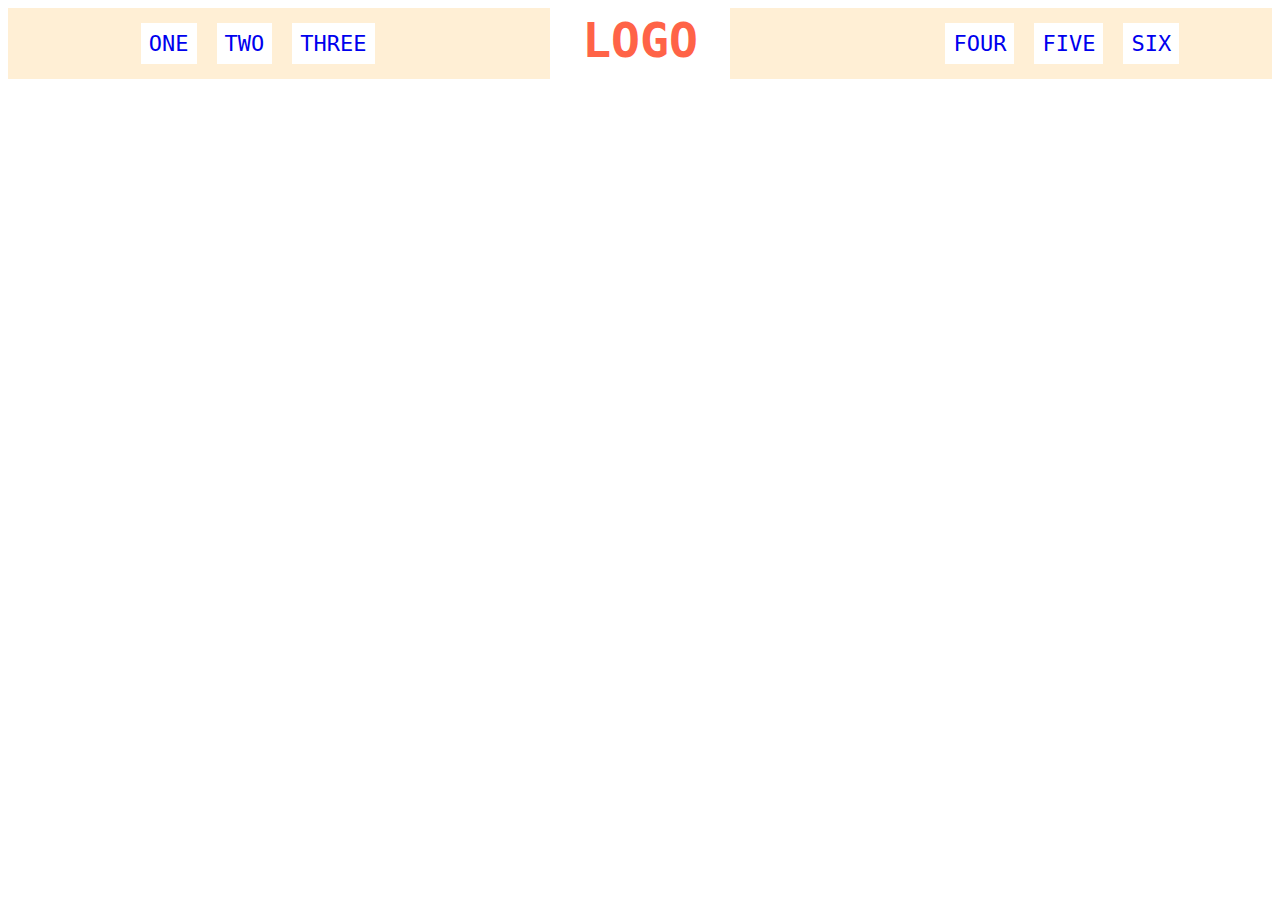
<file: foundations/flex/02-flex-header/index.html>
<!DOCTYPE html>
<html lang="en">
  <head>
    <meta charset="UTF-8">
    <meta http-equiv="X-UA-Compatible" content="IE=edge">
    <meta name="viewport" content="width=device-width, initial-scale=1.0">
    <title>Flex Header</title>
    <link rel="stylesheet" href="style.css">
  </head>
  <body>
    <div class="header">
      <div class="left-links">
        <ul class="contains-links">
          <li><a href="#">ONE</a></li>
          <li><a href="#">TWO</a></li>
          <li><a href="#">THREE</a></li>
        </ul>
      </div>
      <div class="logo">LOGO</div>
      <div class="right-links">
        <ul class="contains-links">
          <li><a href="#">FOUR</a></li>
          <li><a href="#">FIVE</a></li>
          <li><a href="#">SIX</a></li>
        </ul>
      </div>
    </div>
  </body>
</html>
</file>
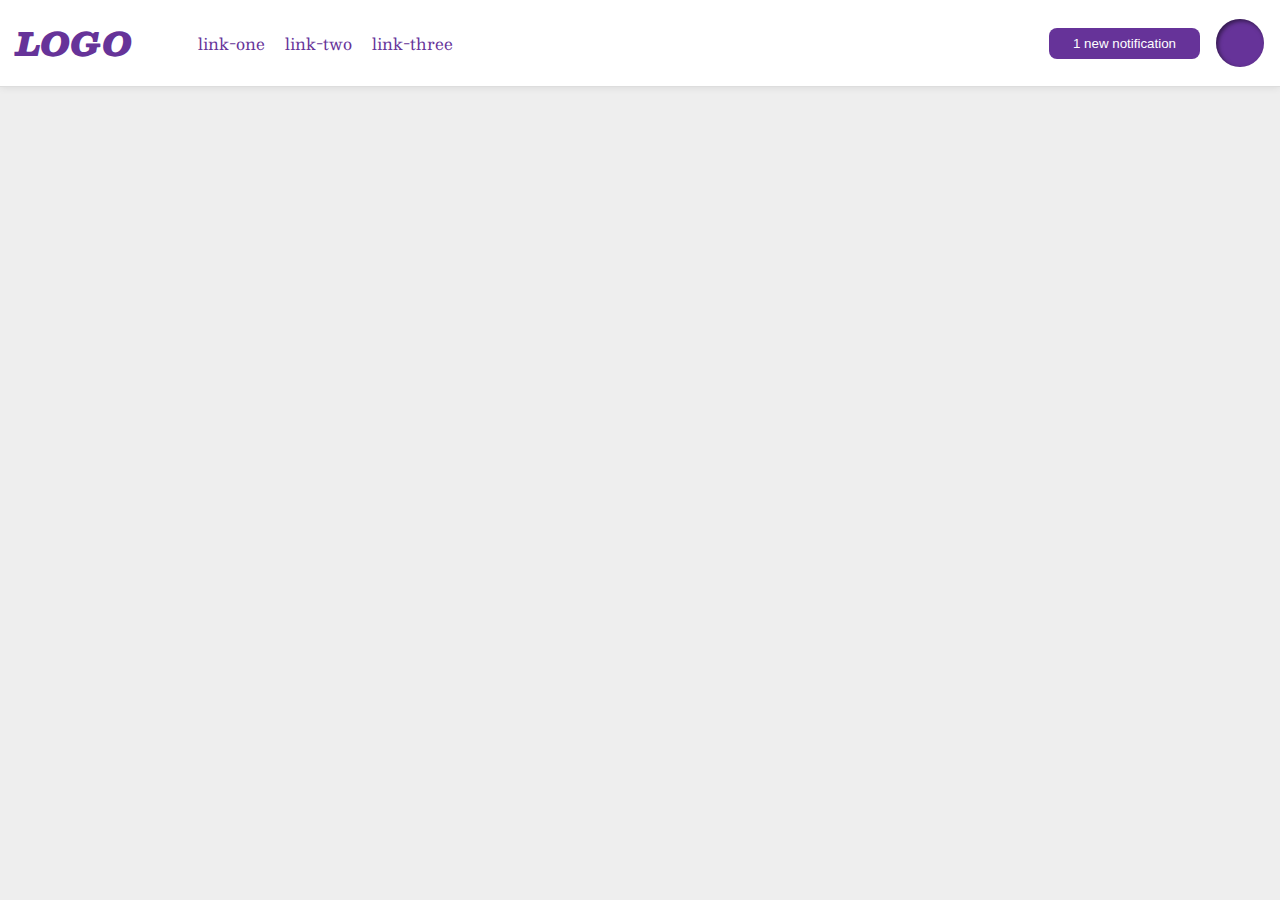
<file: foundations/flex/03-flex-header-2/index.html>
<!DOCTYPE html>
<html lang="en">
  <head>
    <meta charset="UTF-8">
    <meta http-equiv="X-UA-Compatible" content="IE=edge">
    <meta name="viewport" content="width=device-width, initial-scale=1.0">
    <title>Flex Header 2</title>
    <link rel="stylesheet" href="style.css">
  </head>
  <body>
    <div class="header">
      <div id="left-elements">
      <div class="logo">
        LOGO
      </div>
      <ul class="links">
        <li><a href="https://google.com">link-one</a></li>
        <li><a href="https://google.com">link-two</a></li>
        <li><a href="https://google.com">link-three</a></li>
      </ul>
      </div>
      <div id="right-elements">
      <button class="notifications">
        1 new notification
      </button>
      <div class="profile-image"></div>
      </div>
    </div>
  </body>
</html>
</file>
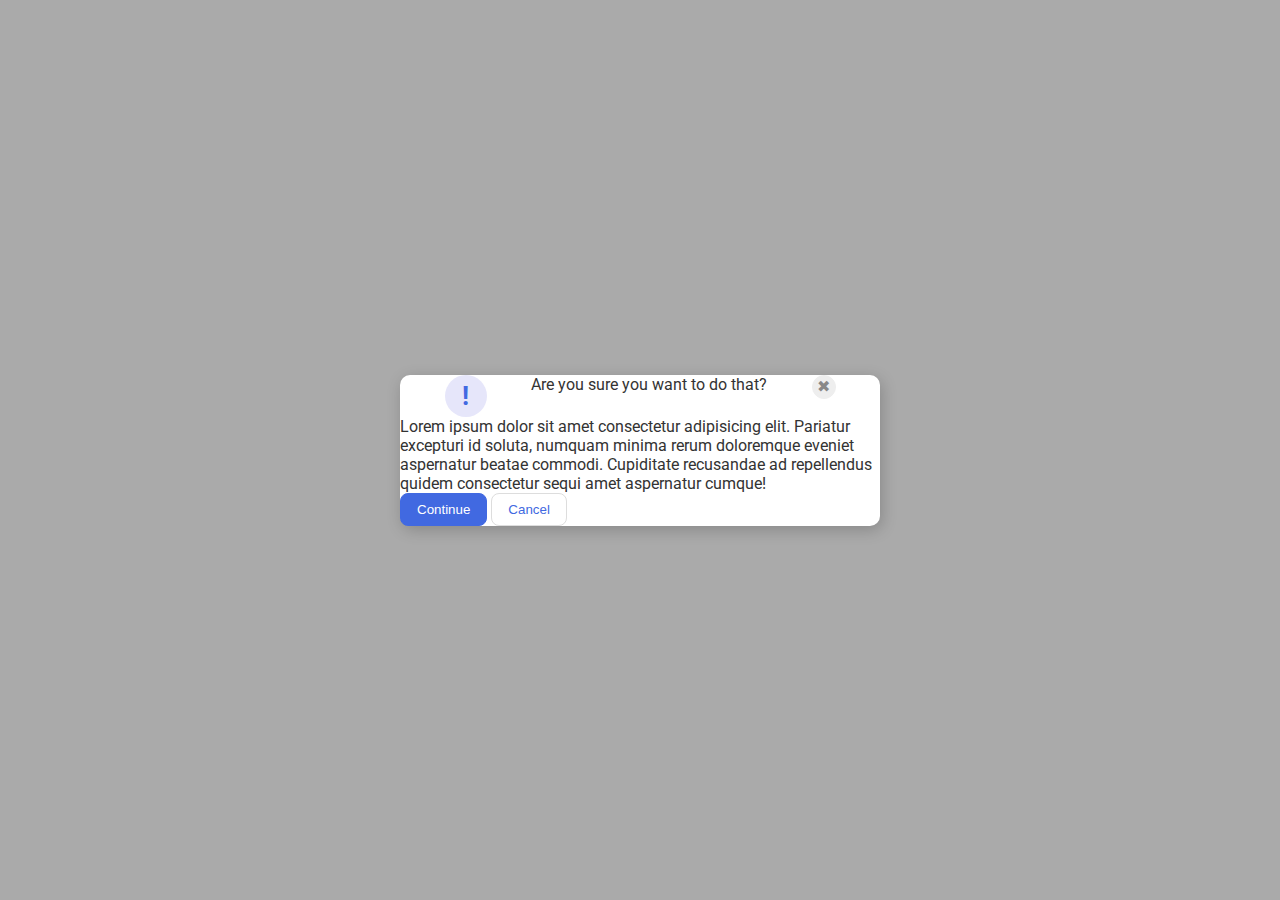
<file: foundations/flex/05-flex-modal/index.html>
<!DOCTYPE html>
<html lang="en">
  <head>
    <meta charset="UTF-8">
    <meta http-equiv="X-UA-Compatible" content="IE=edge">
    <meta name="viewport" content="width=device-width, initial-scale=1.0">
    <link rel="stylesheet" href="style.css">
    <title>Modal</title>
  </head>
  <body>
    <div class="modal">
      <div id="header">
      <div class="icon">!</div>
      <div class="header">Are you sure you want to do that?</div>
      <button class="close-button">✖</button>
      </div>
      <div class="text" id="texting">Lorem ipsum dolor sit amet consectetur adipisicing elit. Pariatur excepturi id soluta, numquam minima rerum doloremque eveniet aspernatur beatae commodi. Cupiditate recusandae ad repellendus quidem consectetur sequi amet aspernatur cumque!</div>
      <div id="footer">
      <button class="continue">Continue</button>
      <button class="cancel">Cancel</button>
      </div>
    </div>
  </body>
</html>
</file>
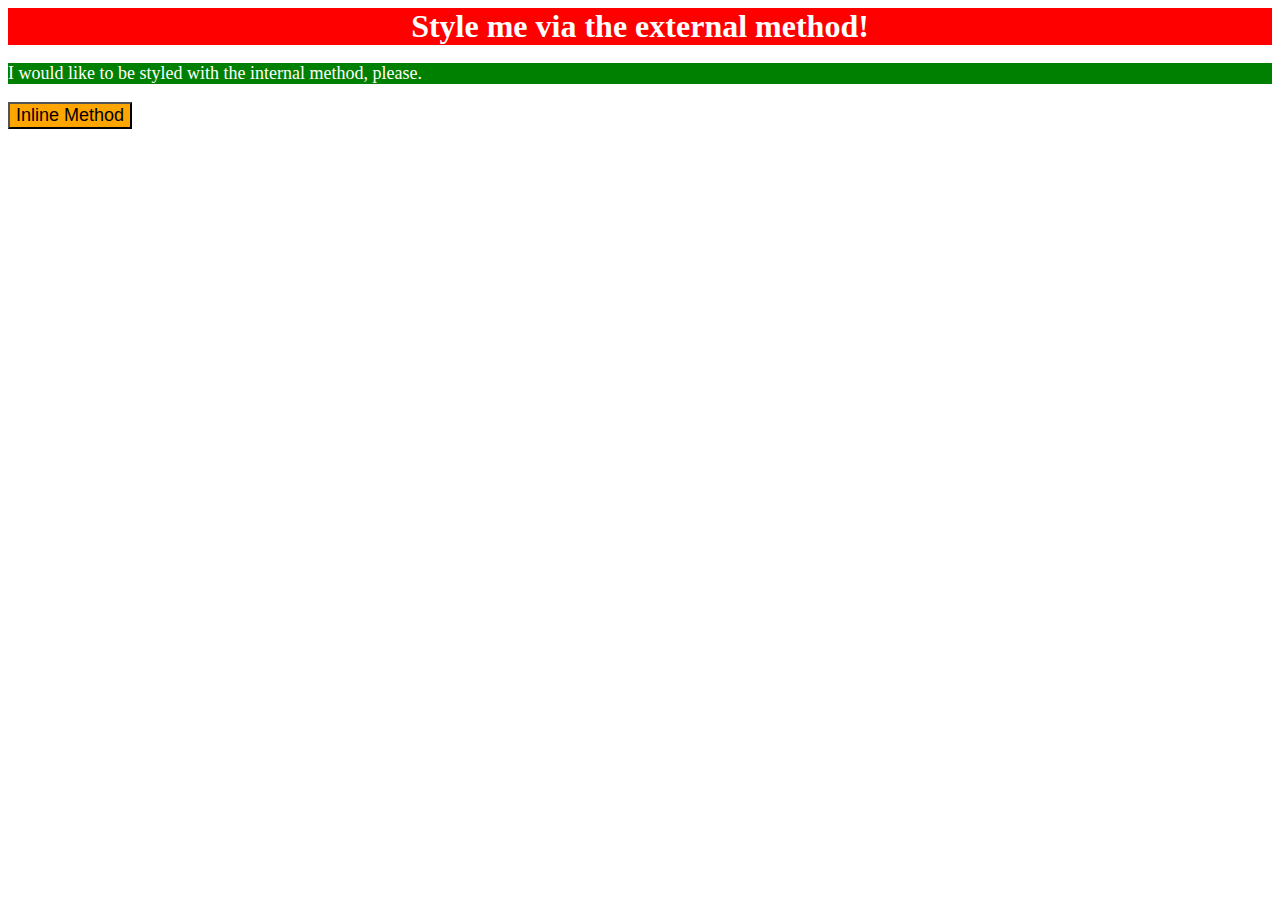
<file: foundations/intro-to-css/01-css-methods/index.html>
<!DOCTYPE html>
<html lang="en">
  <head>
    <meta charset="UTF-8">
    <meta http-equiv="X-UA-Compatible" content="IE=edge">
    <meta name="viewport" content="width=device-width, initial-scale=1.0">
    <title>Methods for Adding CSS</title>
    <link rel="stylesheet" href="styles.css">
  </head>
  <body>
    <div>Style me via the external method!</div>
    <p>I would like to be styled with the internal method, please.</p>
    <button>Inline Method</button>
  </body>
</html>
</file>
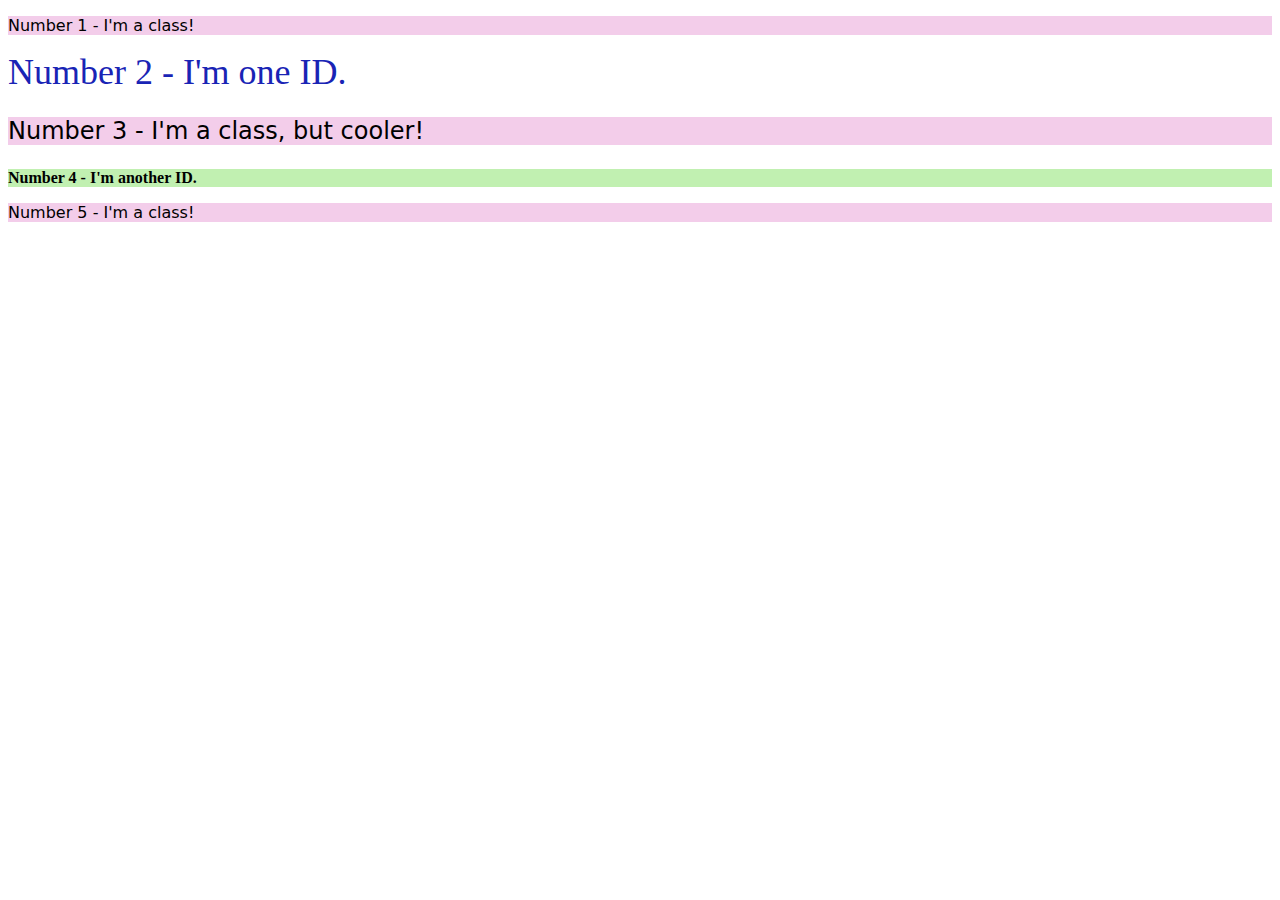
<file: foundations/intro-to-css/02-class-id-selectors/index.html>
<!DOCTYPE html>
<html lang="en">
  <head>
    <meta charset="UTF-8">
    <meta http-equiv="X-UA-Compatible" content="IE=edge">
    <meta name="viewport" content="width=device-width, initial-scale=1.0">
    <title>Class and ID Selectors</title>
    <link rel="stylesheet" href="style.css">
  </head>
  <body>
    <p class="odd">Number 1 - I'm a class!</p>
    <div id="second"> Number 2 - I'm one ID.</div>
    <p id ="third" class="odd">Number 3 - I'm a class, but cooler!</p>
    <div id ="fourth">Number 4 - I'm another ID.</div>
    <p class="odd">Number 5 - I'm a class!</p>
  </body>
</html>
</file>
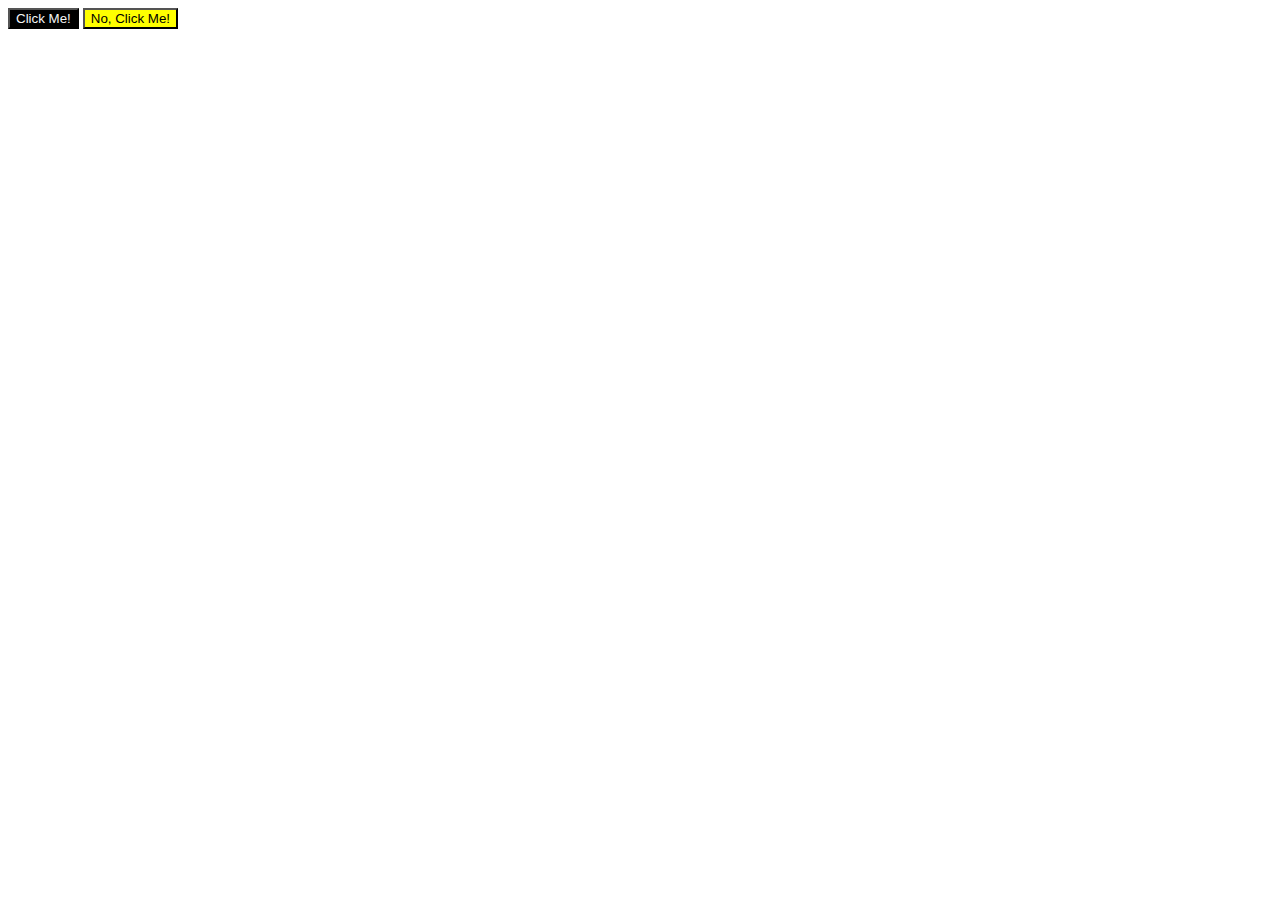
<file: foundations/intro-to-css/03-grouping-selectors/index.html>
<!DOCTYPE html>
<html lang="en">
  <head>
    <meta charset="UTF-8">
    <meta http-equiv="X-UA-Compatible" content="IE=edge">
    <meta name="viewport" content="width=device-width, initial-scale=1.0">
    <title>Grouping Selectors</title>
    <link rel="stylesheet" href="style.css">
  </head>
  <body>
    <button id="first-button">Click Me!</button>
    <button id="second-button">No, Click Me!</button>
  </body>
</html>
</file>
<file: foundations/flex/02-flex-header/style.css>
.header  {
  font-family: monospace;
  background: papayawhip;
  display: flex;
  flex-direction: row;
  justify-content: space-around;
}

.contains-links{
  display: flex;
  flex-direction: row;
  justify-content: space-around;
}

.logo {
  font-size: 48px;
  font-weight: 900;
  color: tomato;
  background: white;
  padding: 4px 32px;
}

ul {
  /* this removes the dots on the list items*/
  list-style-type: none;
}

a {
  font-size: 22px;
  background: white;
  padding: 8px;
  /* this removes the line under the links */
  text-decoration: none;
}

li {
  margin: 10px;
}
</file>
<file: foundations/flex/03-flex-header-2/style.css>
/* this is some magical font-importing.  
you'll learn about it later. */
@import url('https://fonts.googleapis.com/css2?family=Besley:ital,wght@0,400;1,900&display=swap');

body {
  margin: 0;
  background: #eee;
  font-family: Besley, serif;
}

.header {
  background: white;
  border-bottom: 1px solid #ddd;
  box-shadow: 0 0 8px rgba(0,0,0,.1);
  display: flex;
  flex-direction: row;
  justify-content: space-between;
  align-items: center;
}

.profile-image {
  background: rebeccapurple;
  box-shadow: inset 2px 2px 4px rgba(0,0,0,.5);
  border-radius: 50%;
  width: 48px;
  height: 48px;
}

.logo {
  color: rebeccapurple;
  font-size: 32px;
  font-weight: 900;
  font-style: italic;
  margin: 16px;
}

button {
  border: none;
  border-radius: 8px;
  background: rebeccapurple;
  color: white;
  padding: 8px 24px;
}

a {
  /* this removes the line under our links */
  text-decoration: none;
  color: rebeccapurple;
}

ul {
  list-style-type: none;
}

#right-elements {
  display: flex;
  flex-direction: row;
  align-items: center;
  justify-content: space-evenly;
}

#left-elements {
  display: flex;
  flex-direction: row;
  align-items: center;
}

.links {
  display: flex;
  flex-direction: row;
  align-items: center;
  justify-content: space-evenly;
}

li{
  margin: 10px;
}

.profile-image {
  margin: 16px;
}
</file>
<file: foundations/flex/05-flex-modal/style.css>
@import url('https://fonts.googleapis.com/css2?family=Roboto:wght@400;700&display=swap');

html, body {
  height: 100%;
}

body {
  font-family: Roboto, sans-serif;
  margin: 0;
  background: #aaa;
  color: #333;
  /* I'll give you this one for free lol */
  display: flex;
  align-items: center;
  justify-content: center;
}

.modal {
  background: white;
  width: 480px;
  border-radius: 10px;
  box-shadow: 2px 4px 16px rgba(0,0,0,.2);
}

.icon {
  color: royalblue;
  font-size: 26px;
  font-weight: 700;
  background: lavender;
  width: 42px;
  height: 42px;
  border-radius: 50%;
  display: flex;
  align-items: center;
  justify-content: center;
}

.close-button {
  background: #eee;
  border-radius: 50%;
  color: #888;
  font-weight: 400;
  font-size: 16px;
  height: 24px;
  width: 24px;
  display: flex;
  align-items: center;
  justify-content: center;
  border: 1px solid #eee;
  padding: 0;
}

button {
  cursor: pointer;
  padding: 8px 16px;
  border-radius: 8px;
}

button.continue {
  background: royalblue;
  border: 1px solid royalblue;
  color: white;
}

button.cancel {
  background: white;
  border: 1px solid #ddd;
  color: royalblue;
}

#header {
  display: flex;
  flex-direction: row;
  justify-content: space-evenly;
}
</file>
<file: foundations/intro-to-css/01-css-methods/styles.css>
/* styles.css */

div {
    background-color: red;
    color: white;
    font-size: 32px;
    text-align: center;
    font-weight: bold;
}

p {
    background: green;
    color: white;
    font-size: 18px;
}

button {
    background: orange;
    font-size: 18px;
}
</file>
<file: foundations/intro-to-css/02-class-id-selectors/style.css>
.odd,
#third {
    background-color: #F3CDEA;
    font-family: 'Verdana', 'DejaVu Sans', sans-serif;
}

#second {
    color: #1924b5;
    font-size: 36px;
}

#third {
    font-size: 24px;
}

#fourth {
    background-color: #c1f0b1;
    font-size: 24p;
    font-weight: bold;
}
</file>
<file: foundations/intro-to-css/03-grouping-selectors/style.css>
#first-button, #second-button {
    font-family: `Helvetica`, `Times New Roman`, `sans-serif`;
}

#first-button {
    background-color: black;
    color: whitesmoke;
}

#second-button {
    background-color: yellow;
}
</file>
